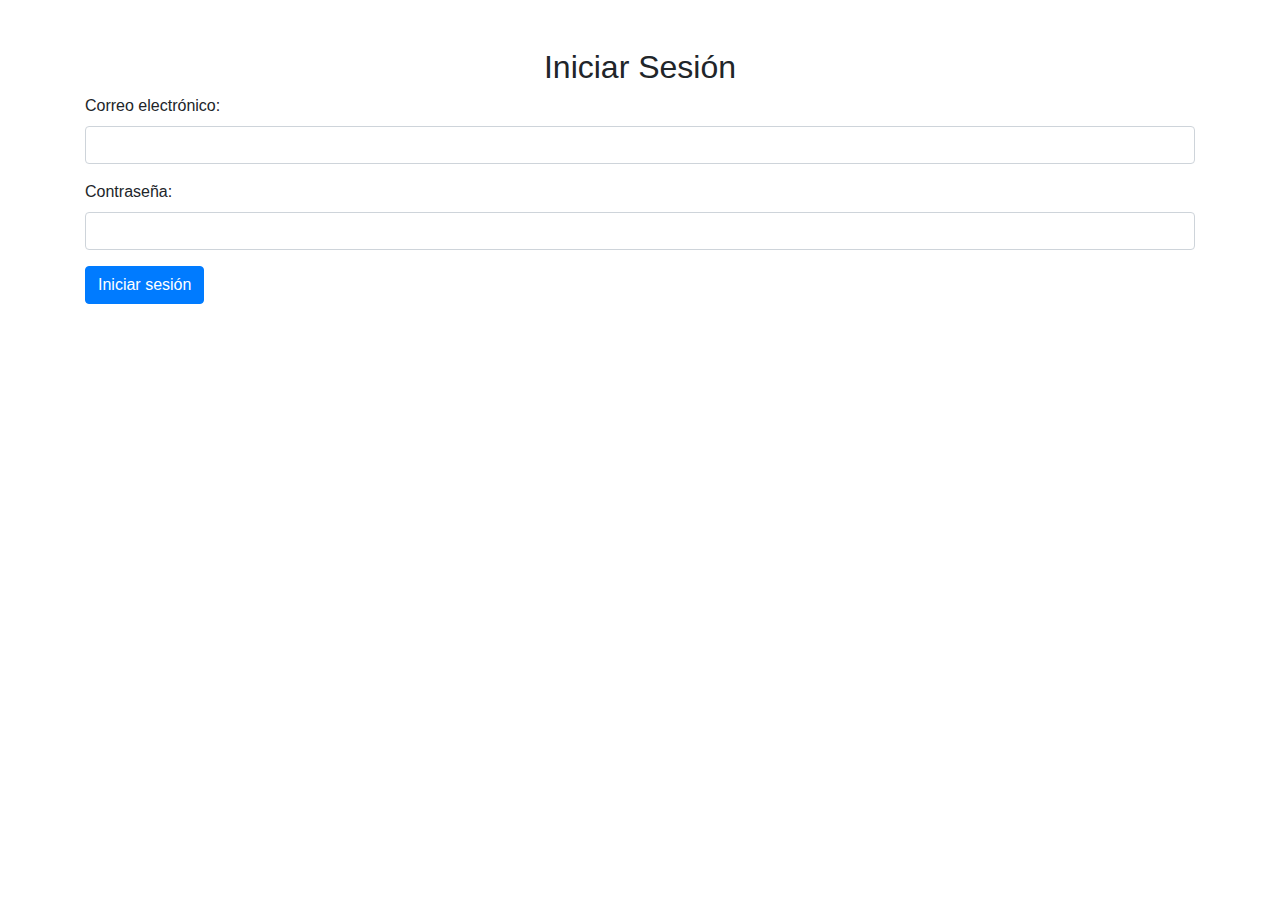
<file: app/templates/login.html>
<!DOCTYPE html>
<html lang="es">
<head>
    <meta charset="UTF-8">
    <meta name="viewport" content="width=device-width, initial-scale=1.0">
    <title>Iniciar Sesión</title>
    <link rel="stylesheet" href="https://maxcdn.bootstrapcdn.com/bootstrap/4.5.2/css/bootstrap.min.css">
</head>
<body>
    <div class="container mt-5">
        <h2 class="text-center">Iniciar Sesión</h2>
        <form action="/login" method="POST">
            <div class="form-group">
                <label for="email">Correo electrónico:</label>
                <input type="email" class="form-control" id="email" name="email" required>
            </div>
            <div class="form-group">
                <label for="password">Contraseña:</label>
                <input type="password" class="form-control" id="password" name="password" required>
            </div>
            <button type="submit" class="btn btn-primary">Iniciar sesión</button>
        </form>
    </div>
</body>
</html>
</file>
